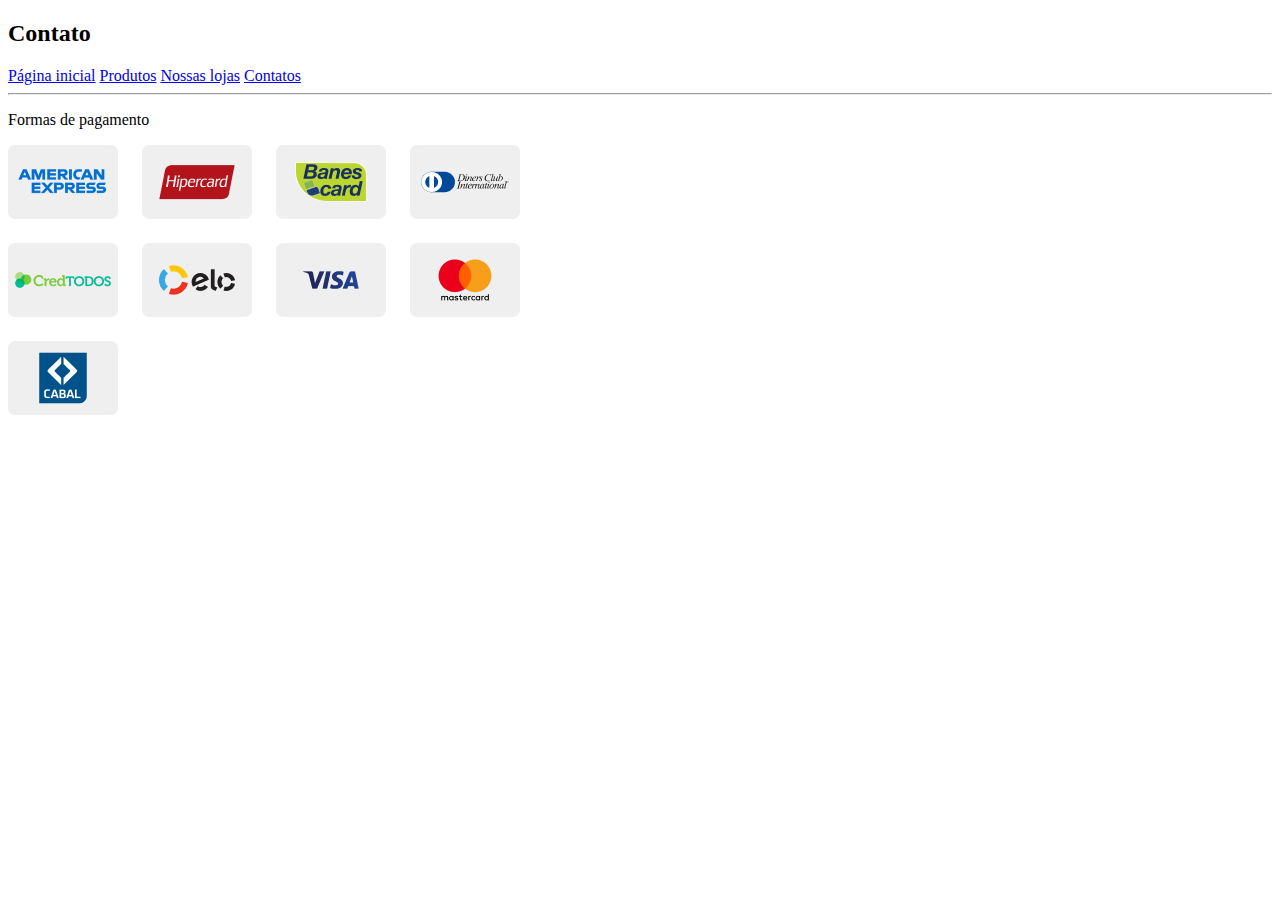
<file: contato.html>
<!DOCTYPE html>
<html lang="pt-BR">
<head>
    <meta charset="UTF-8">
    <meta name="viewport" content="width=device-width, initial-scale=1.0">
    <title>Contato</title>
</head>
<body>
    <h2>Contato</h2>
    <a href="index.html">Página inicial</a>
    <a href="produtos.html">Produtos</a>
    <a href="loja.html">Nossas lojas</a>
    <a href="contato.html">Contatos</a>
    <hr>

     <p>Formas de pagamento</p>
    <img src="imagens/pagamentos.webp" alt="">
</body>
</html>
</file>
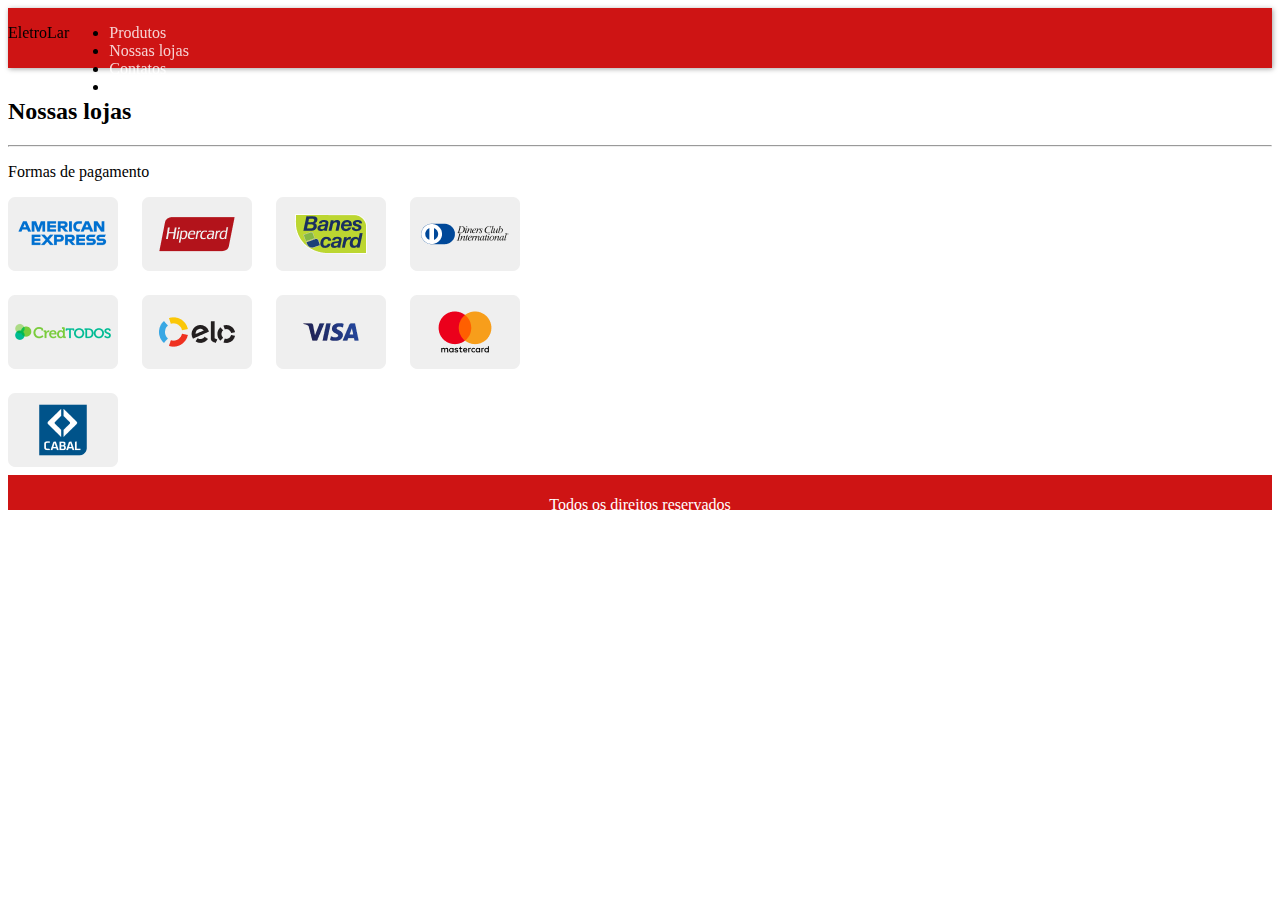
<file: loja.html>
<!DOCTYPE html>
<html lang="pt-BR">
<head>
    <meta charset="UTF-8">
    <meta name="viewport" content="width=device-width, initial-scale=1.0">
    <link rel="stylesheet" href="universal.css">
    <title>Nossas Lojas</title>
</head>
<body>
    <header>
        <p>EletroLar</p>
        <nav id="header-menu">
            <ul id="lista-menu">
                <li><a class="item-menu" href="produtos.html">Produtos</a></li>
                <li><a class="item-menu" href="loja.html">Nossas lojas</a></li>
                <li><a class="item-menu" href="contato.html">Contatos</a></li>
                <li><a class="item-menu" href="index.html">Página inicial</a></li>
            </ul>
        </nav>
    </header>
    <h2>Nossas lojas</h2>
    <hr>
    
     <p>Formas de pagamento</p>
    <img src="imagens/pagamentos.webp" alt="">

    <footer>
        <p>Todos os direitos reservados</p>
        </body>
    </footer>
</body>
</html>
</file>
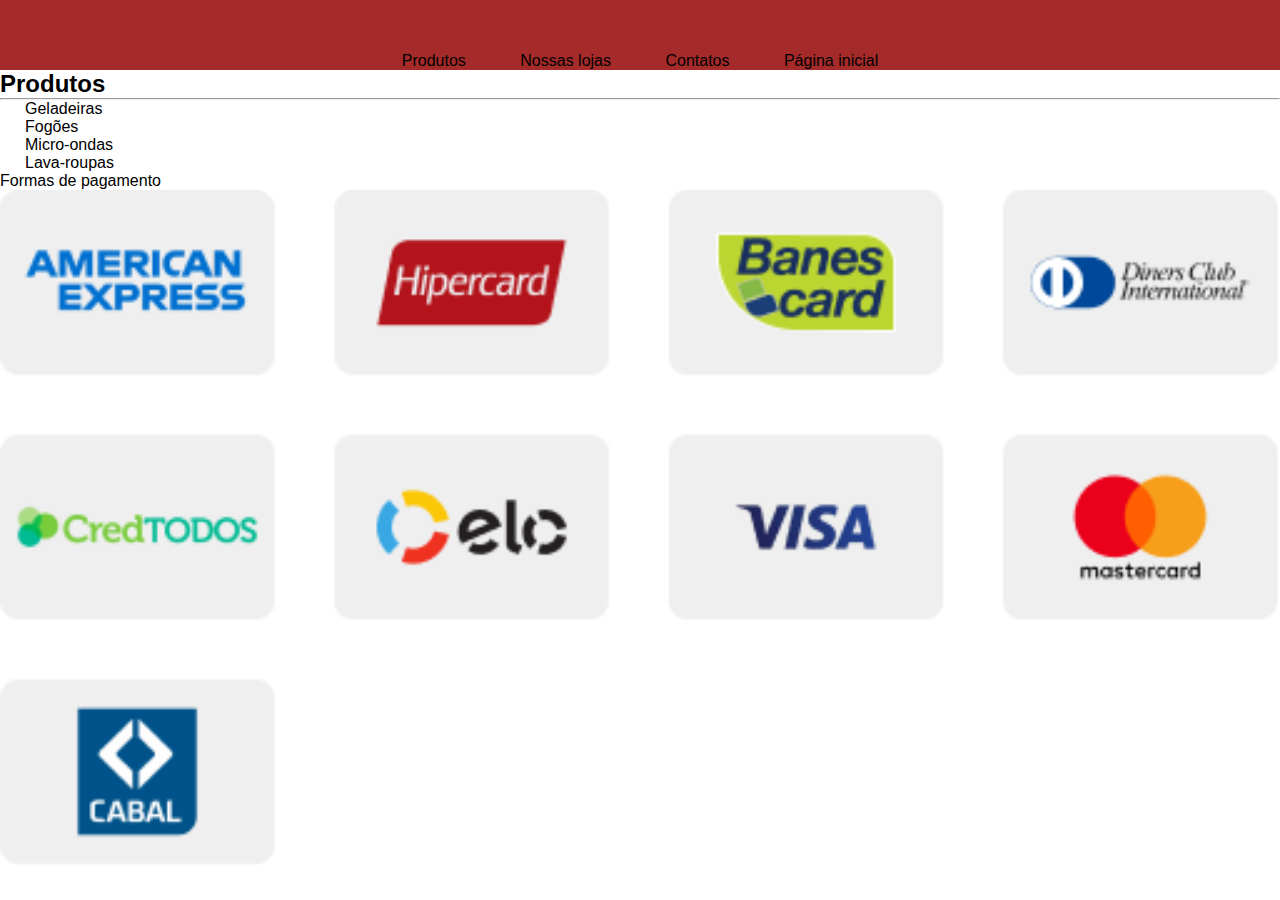
<file: produtos.html>
<!DOCTYPE html>
<html lang="pt-BR">
<head>
    <meta charset="UTF-8">
    <meta name="viewport" content="width=device-width, initial-scale=1.0">
    <link rel="stylesheet" href="style.css"> 
    <title>Produtos</title>
</head>
<body>
    <header>
        <nav>
            <a href="produtos.html">Produtos</a>
            <a href="loja.html">Nossas lojas</a>
            <a href="contato.html">Contatos</a>
            <a href="index.html">Página inicial</a>
        </nav>
    </header>
    <h2>Produtos</h2>
    <hr>
    <ul>
        <li><a href="#">Geladeiras</a></li>
        <li><a href="#">Fogões</a></li>
        <li><a href="#">Micro-ondas</a></li>
        <li><a href="#">Lava-roupas</a></li>
    </ul>

    <p>Formas de pagamento</p>
    <img src="imagens/pagamentos.webp" alt="">
</body>
</html>
</file>
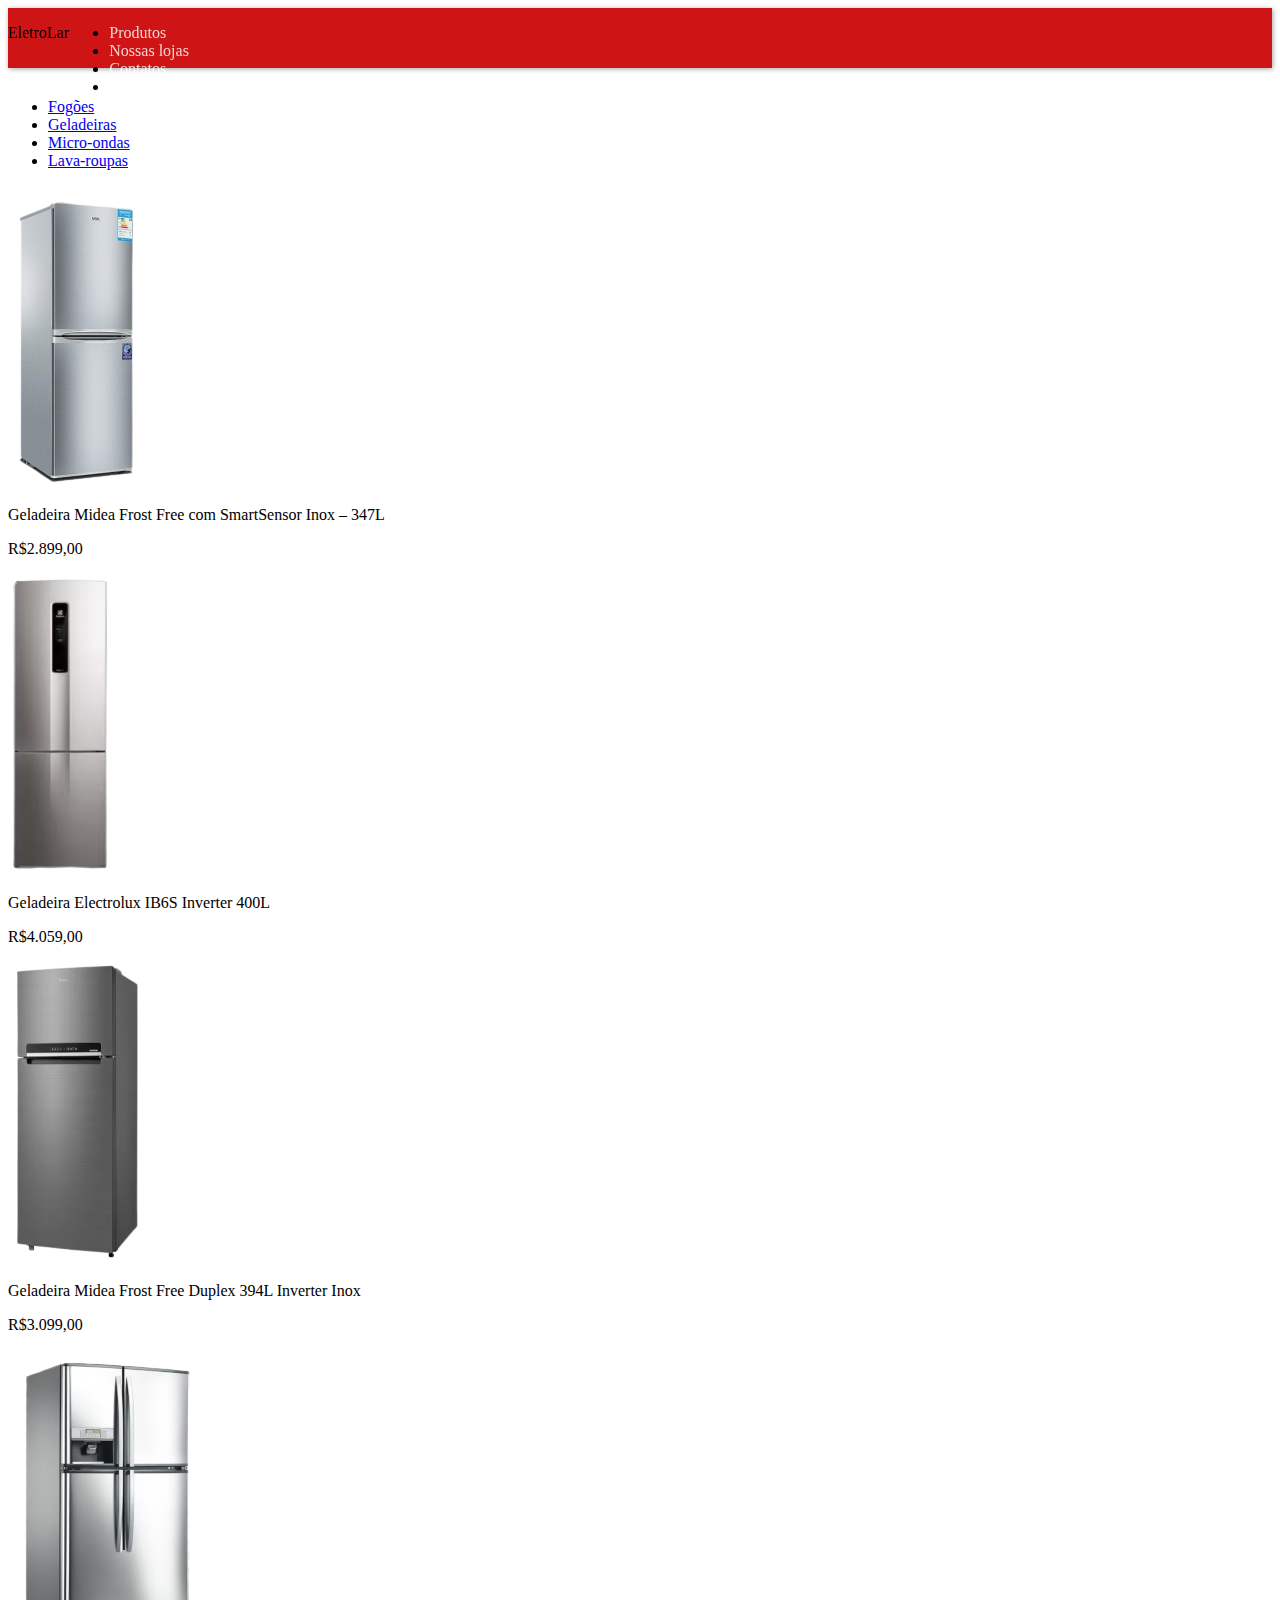
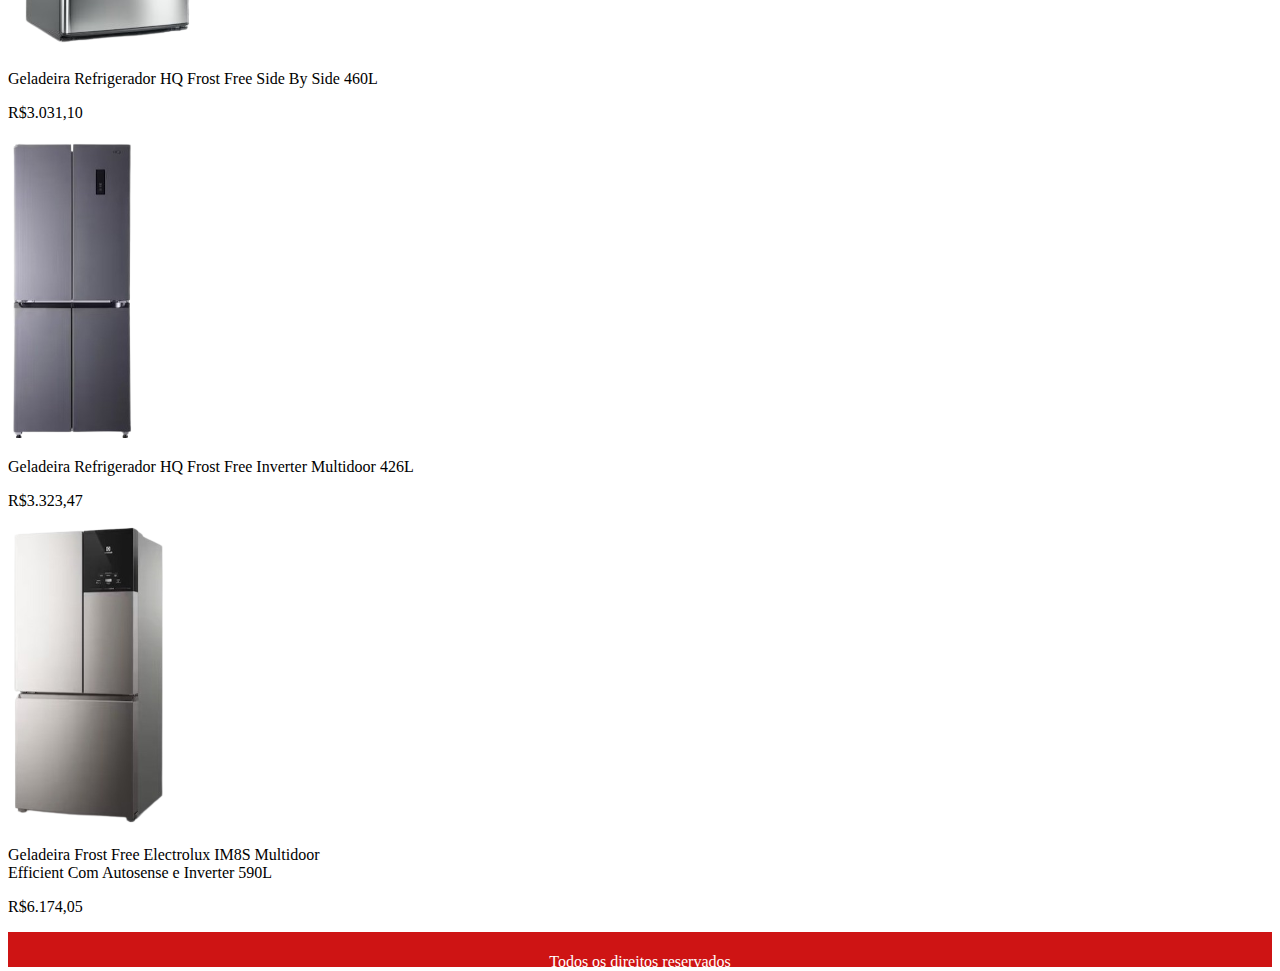
<file: sessao-geladeira.html>
<!DOCTYPE html>
<html lang="en">
<head>
    <meta charset="UTF-8">
    <meta name="viewport" content="width=device-width, initial-scale=1.0">
    <link rel="stylesheet" href="universal.css">
    <title>Geladeiras</title>
</head>
<body>
    <header>
        <p>EletroLar</p>
        <nav id="header-menu">
            <ul id="lista-menu">
                <li><a class="item-menu" href="produtos.html">Produtos</a></li>
                <li><a class="item-menu" href="loja.html">Nossas lojas</a></li>
                <li><a class="item-menu" href="contato.html">Contatos</a></li>
                <li><a class="item-menu" href="index.html">Página inicial</a></li>
            </ul>
        </nav>
    </header>
    <aside>
        <nav id="menu-produtos">
            <ul>
                <li><a href="#">Fogões</a></li>
                <li><a href="#">Geladeiras</a></li>
                <li><a href="#">Micro-ondas</a></li>
                <li><a href="#">Lava-roupas</a></li>
            </ul>
        </nav>
    </aside>
    <section class="section-geladeira">
        <div>
            <img src="imagens/geladeiras/geladeira1.png" alt="">
            <p>Geladeira Midea Frost Free com SmartSensor Inox – 347L</p> <!--Descriçao-->
            <p>R$2.899,00</p> <!--Preço-->
        </div>
        <div>
            <img src="imagens/geladeiras/geladeira5.png" alt="">
            <p>Geladeira Electrolux IB6S Inverter 400L</p> <!--Descriçao-->
            <p>R$4.059,00</p> <!--Preço-->
        </div>
        <div>
            <img src="imagens/geladeiras/geladeira6.png" alt="">
            <p>Geladeira Midea Frost Free Duplex 394L Inverter Inox</p> <!--Descriçao-->
            <p>R$3.099,00</p> <!--Preço-->
        </div>
        <div>
            <img src="imagens/geladeiras/geladeira7.png" alt="">
            <p>Geladeira Refrigerador HQ Frost Free Side By Side 460L</p> <!--Descriçao-->
            <p>R$3.031,10</p> <!--Preço-->
        </div>
        <div>
            <img src="imagens/geladeiras/geladeira8.png" alt="">
            <p>Geladeira Refrigerador HQ Frost Free Inverter Multidoor 426L</p> <!--Descriçao-->
            <p>R$3.323,47</p> <!--Preço-->
        </div>
        <div>
            <img src="imagens/geladeiras/geladeira9.png" alt="">
            <p>Geladeira Frost Free Electrolux IM8S Multidoor <br>
                 Efficient Com Autosense e Inverter 590L</p> <!--Descriçao-->
            <p>R$6.174,05</p> <!--Preço-->
        </div>
    </section>
    <footer>
        <p>Todos os direitos reservados</p>
        </body>
    </footer>
</body>
</html>
</file>
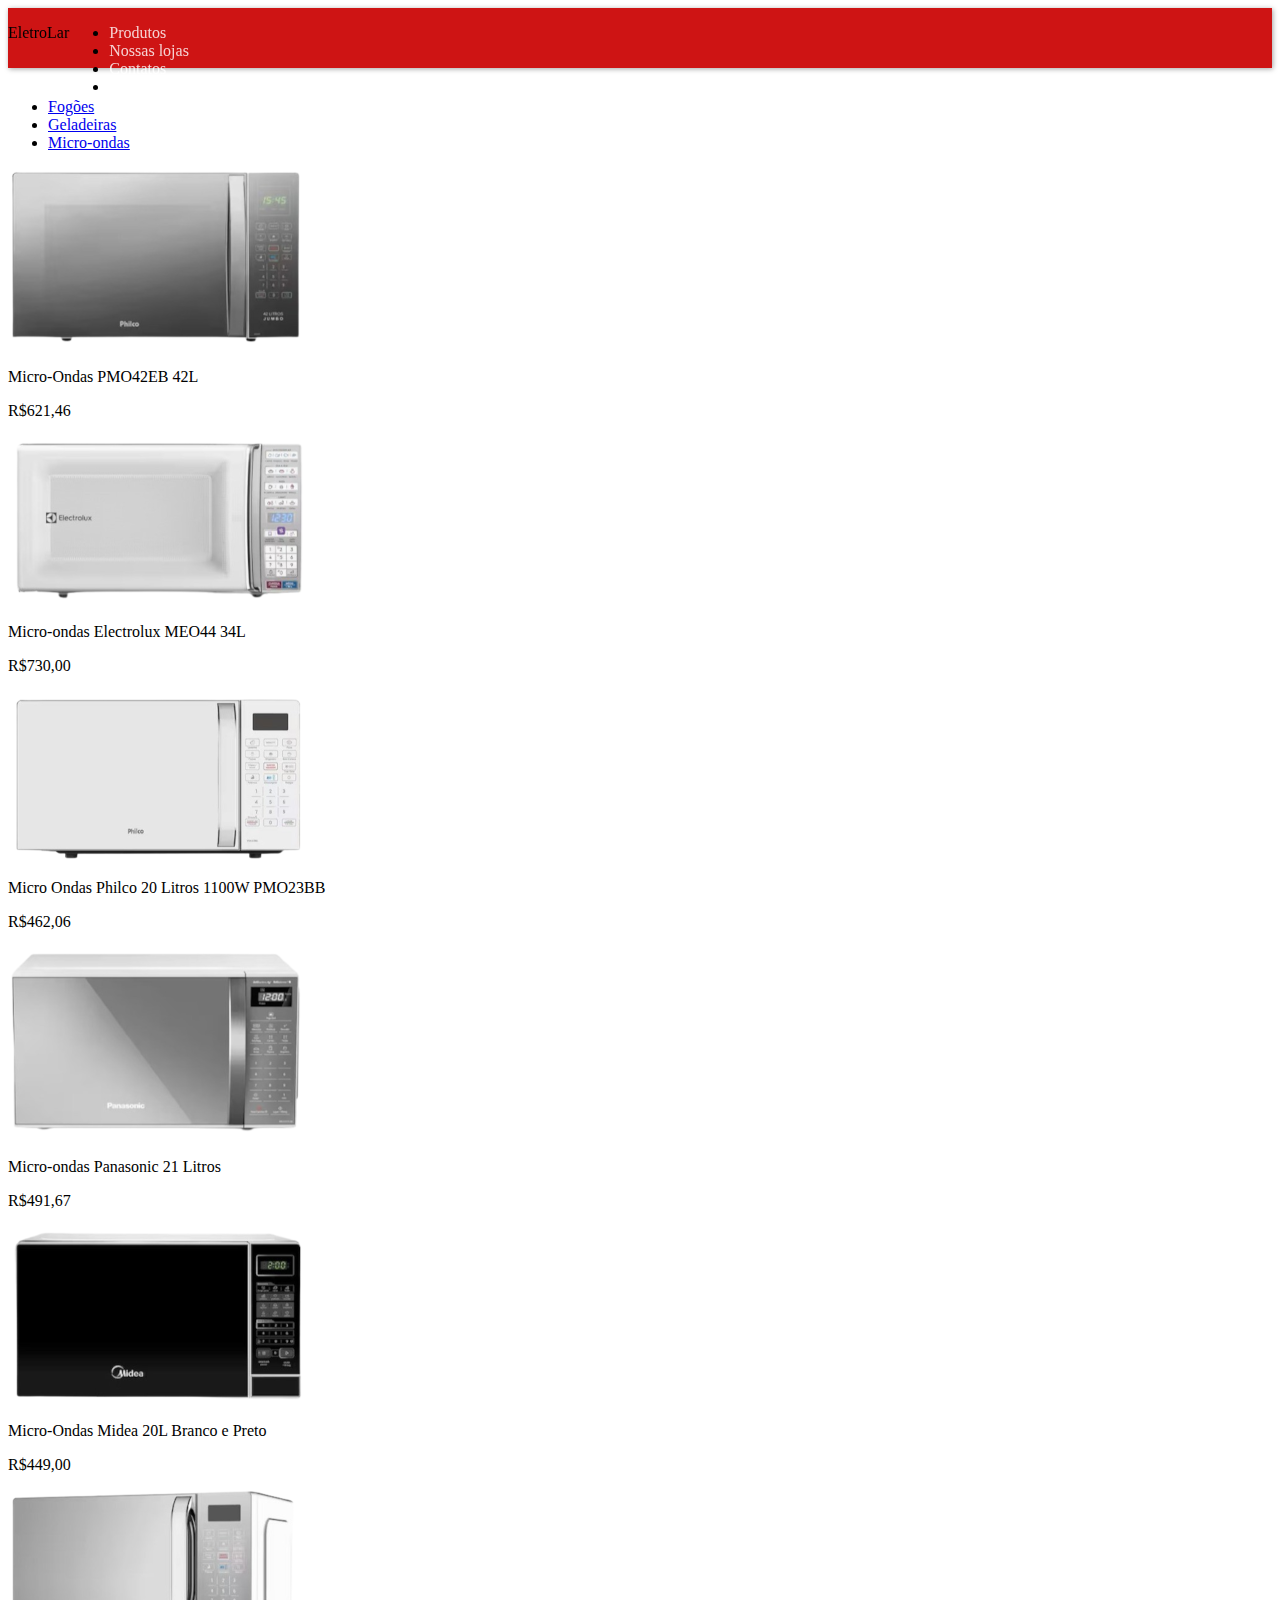
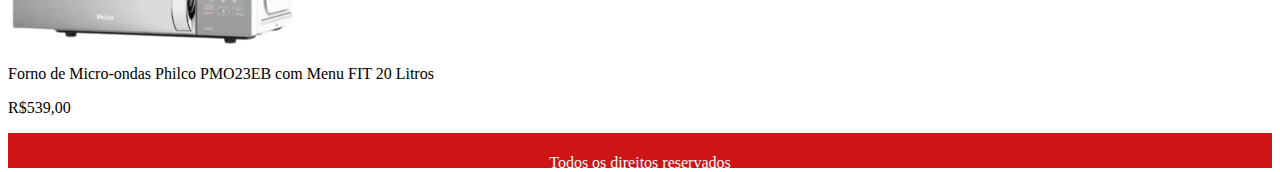
<file: sessao-microondas.html>
<!DOCTYPE html>
<html lang="pt-BR">
<head>
    <meta charset="UTF-8">
    <meta name="viewport" content="width=device-width, initial-scale=1.0">
    <link rel="stylesheet" href="universal.css">
    <link rel="stylesheet" href="index.css">
    <title>Loja Eletrodoméstico</title>
</head>
<body>
    <header>
        <p>EletroLar</p>
        <nav id="header-menu">
            <ul id="lista-menu">
                <li><a class="item-menu" href="produtos.html">Produtos</a></li>
                <li><a class="item-menu" href="loja.html">Nossas lojas</a></li>
                <li><a class="item-menu" href="contato.html">Contatos</a></li>
                <li><a class="item-menu" href="index.html">Página inicial</a></li>
            </ul>
        </nav>
    </header>
 <aside>
        <nav id="menu-produtos">
            <ul>
                <li><a href="produtos.html">Fogões</a></li>
                <li><a href="sessao-geladeira.html">Geladeiras</a></li>
                <li><a href="sessao-microondas.html">Micro-ondas</a></li>
            </ul>
        </nav>
    </aside>
<section class="section-micro-ondas">
        <div>
            <img src="imagens/micro-ondas/microondas1.png" alt="Micro-Ondas PMO42EB 42L">
            <p>Micro-Ondas PMO42EB 42L</p> <!--Descriçao-->
            <p>R$621,46</p> <!--Preço-->
        </div>
        <div>
            <img src="imagens/micro-ondas/microondas2.png" alt="Micro-ondas Electrolux MEO44 34L">
            <p>Micro-ondas Electrolux MEO44 34L</p> <!--Descriçao-->
            <p>R$730,00</p> <!--Preço-->
        </div>
        <div>
            <img src="imagens/micro-ondas/microondas3.png" alt="Micro Ondas Philco 20 Litros 1100W PMO23BB">
            <p>Micro Ondas Philco 20 Litros 1100W PMO23BB</p> <!--Descriçao-->
            <p>R$462,06</p> <!--Preço-->
        </div>
        <div>
            <img src="imagens/micro-ondas/microondas4.png" alt="Micro-ondas Panasonic 21 Litros">
            <p>Micro-ondas Panasonic 21 Litros</p> <!--Descriçao-->
            <p>R$491,67</p> <!--Preço-->
        </div>
        <div>
            <img src="imagens/micro-ondas/microondas5.png" alt="Micro-Ondas Midea 20L Branco e Preto">
            <p>Micro-Ondas Midea 20L Branco e Preto</p> <!--Descriçao-->
            <p>R$449,00</p> <!--Preço-->
        </div>
        <div>
            <img src="imagens/micro-ondas/microondas6.png" alt="Forno de Micro-ondas Philco PMO23EB com Menu FIT 20 Litros">
            <p>Forno de Micro-ondas Philco PMO23EB com Menu FIT 20 Litros</p> <!--Descriçao-->
            <p>R$539,00</p> <!--Preço-->
        </div>
    </section>

    <footer>
        <p>Todos os direitos reservados</p>
        </body>
    </footer>
    </body>
</html>
</file>
<file: universal.css>
@charset "UTF=8";

/*Fontes*/
@import url('https://fonts.googleapis.com/css2?family=Bebas+Neue&family=Quicksand:wght@300..700&display=swap');


body{
    height: 100vh;
    
}
header{
    display: flex;
    width: 100%;
    height: 60px;
    background-color: #ce1414;
    box-shadow: 1px 1px 5px #0000005b;
    margin-bottom: 30px;

    position: sticky;
    top: 0;
    z-index: 1000;

}
.loja-nome{
    font-family: "Momo Trust Display", sans-serif;
    font-style: italic;
    color: #fffffff5;
    font-size: 1.2rem;
    margin-top: 6px;
    margin-left: 20px;
    text-shadow: 1px 1px 5px #000000b6;
}
.lista-menu{
    list-style: none;
    display: flex;
    gap: 25px;
    margin-right: 40px;

    position: relative;
    top: 50%;
    left: 190%;
}
.item-menu{
    text-decoration: none;
    color: #ffffffce;
}
.item-menu:hover{
    color: white;
}
footer{
    background-color: #ce1414;
    height: 30px;
    text-align: center;
    padding-top: 5px;
    color: #ffffff;
}
</file>
<file: style.css>
*{
    box-sizing: border-box;
    margin: 0;
    padding: 0;
    font-family: Arial, Helvetica, sans-serif;
}
body{
    min-height: 100vh;
    display: flex;
    flex-direction: column;
}
header{
    position: sticky;
    top:0;
    z-index: 1000;
    background-color: brown;
    height: 70px;
    display: flex;
    justify-content: center;
    align-items: end; 
    
}
main{
    flex: 1;
    display: flex;
    flex-direction: column;
}
nav > ul{
    display: flex;
    list-style: none;
}
a{
    text-decoration: none;
    color: black;
    padding: 25px;
}
#image-section{
    margin: 30px 0px;
    display: flex;
    justify-content: space-around;
}
#payment-section{
    display: flex;
    margin-top: auto;
    flex-direction: column;
}
#payment-section > h2{
    margin-left: 10px;
    margin-bottom: 10px;
}
#payment-section > ul{
    margin-left: 20px;
    padding-left: 20px;
    
}
#imagem{
    width: 500px;
    text-align: center;
}
footer{

    height: 40px;
    background-color: rgb(143, 14, 14);
}
footer > p{
    text-align: center;
    color: white ;
}
</file>
<file: index.css>
main > h1{
    font-size: 30px;
}
main > h1{
    text-align: center;
    margin-bottom: 8px;
    color: #555;
}

#image-section{
    background-color: #f0f0f05b;
    padding-top: 20px;
    padding-bottom: 70px;
    display: flex;
    justify-content: space-around;
    
}
.prod-sale h2{
    color:aqua;
    font-size: 12px;
}

#payment-section{
    display: flex;
    margin-top: auto;
    flex-direction: column;
}
#payment-section > h2{
    margin-left: 10px;
    margin-bottom: 10px;
}
#payment-section > ul{
    margin-left: 20px;
    padding-left: 20px;
    
}
#imagem{
    width: 500px;
    text-align: center;
}
</file>
